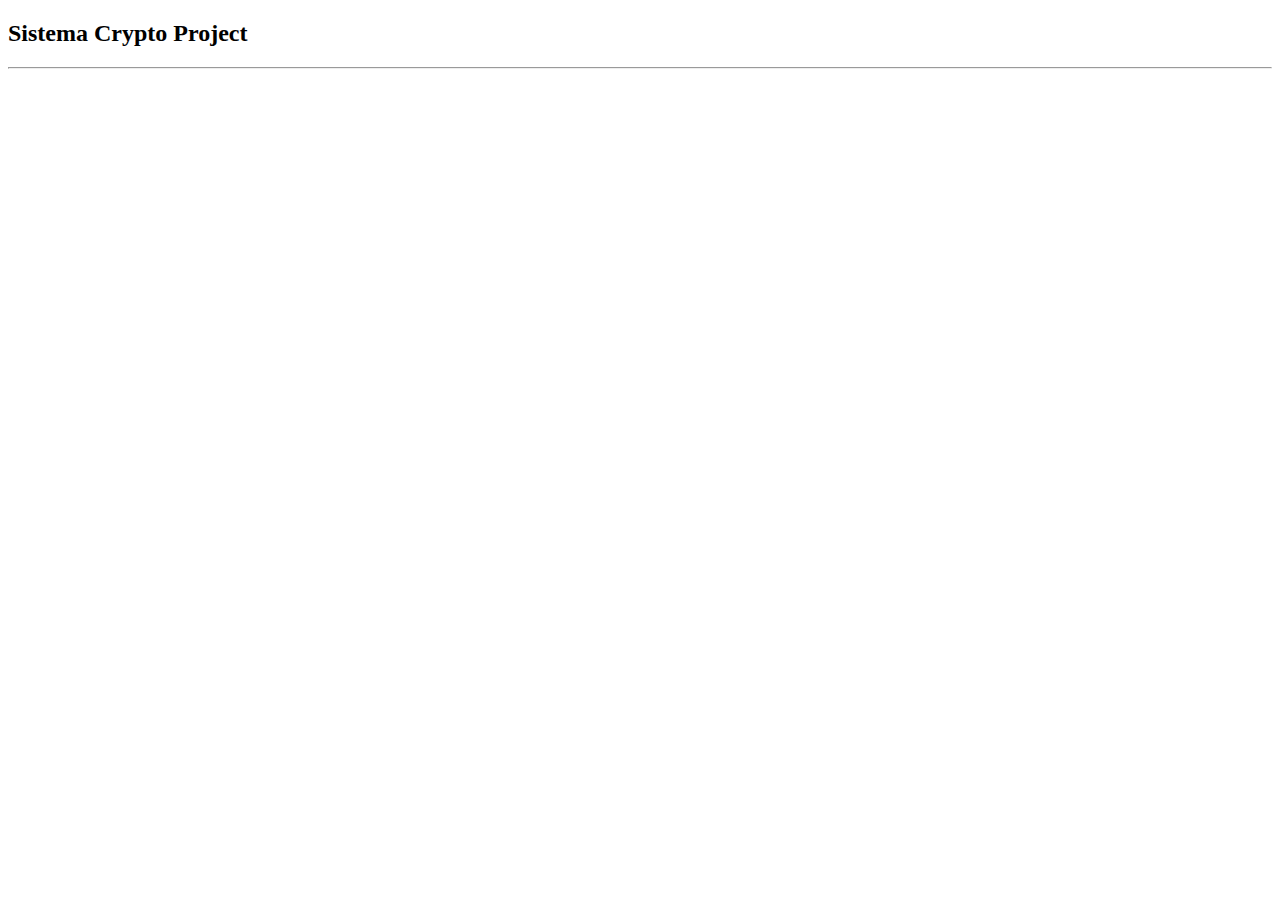
<file: src/main/resources/templates/index.html>
<!doctype html>
<html lang="en" xmlns:th="http://www.thymeleaf.org"	xmlns:sec="https://www.thymeleaf.org/thymeleaf-extras-springsecurity5">
<div th:replace="head :: head"></div>
<body> 
  <div th:replace="menu :: menu"></div>
  <!-- 
    CONTEUDO DA PAGINA 
  -->
  <main class="container">
    <div class="bg-light p-5 rounded">
      <h2>Sistema Crypto Project</h2>
	
	<hr>
      
    </div>
  </main>
  <script type="text/javascript" th:src="@{/js/bootstrap.bundle.min.js}"></script>
</body>
</html>
</file>
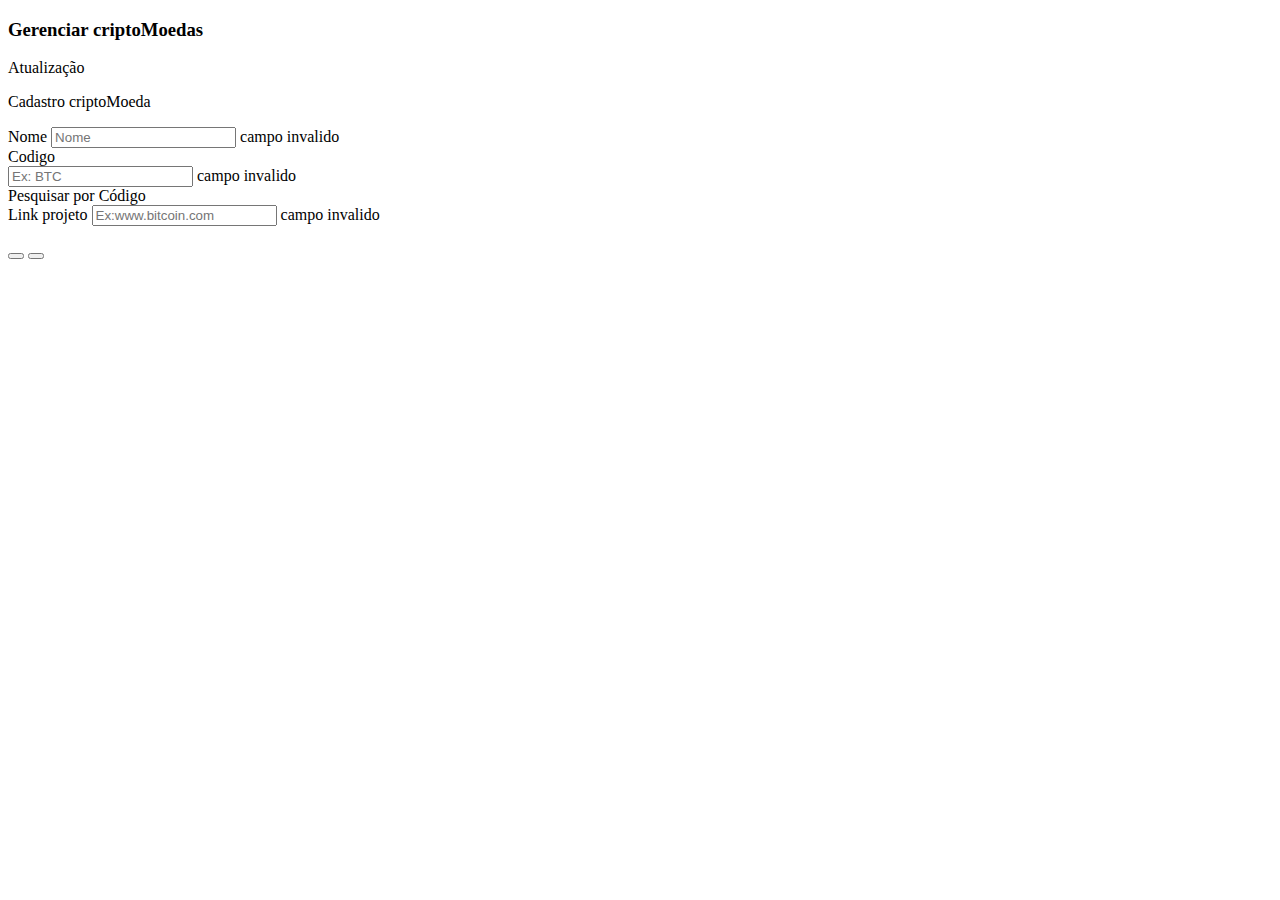
<file: src/main/resources/templates/criptoMoeda/manterCriptoMoeda.html>
<!doctype html>
<html lang="en" xmlns:th="http://www.thymeleaf.org">

<head th:replace="head :: head"></head>

<body>
  <!-- 
    BARRA DE NAVEGACAO 
  -->
  <div th:replace="menu :: menu"></div>
  <!-- 
    CONTEUDO DA PAGINA 
  -->
  <main class="container">
    <div class="bg-light p-5 rounded">
      <h3>Gerenciar criptoMoedas</h3>      
            <div th:switch="${criptoMoeda.id>0}">
      	<p th:case="${true}">Atualização</p>
      	<p th:case="*">Cadastro criptoMoeda</p>
      </div>
      
       <form th:object="${criptoMoeda}" action="/criptoMoedas/save" method="POST">
		<input type="hidden" th:field="${criptoMoeda.id}" th:if="${criptoMoeda.id}">
		
        <div class="mb-3">
          <label class="form-label" for="nome">Nome</label> 
         <input type="text" th:field="*{nome}" class="form-control" placeholder="Nome" th:errorclass="inputError" autocomplete="off">
         <span class="error" th:if="${#fields.hasErrors('nome')}" th:errors="*{nome}">campo invalido</span>
        </div>
        
        <label class="form-label" for="codigo">Codigo</label> 
        <div class="mb-3 flex">
         <input type="text" th:field="*{codigo}" class="form-control width-60" placeholder="Ex: BTC" th:errorclass="inputError" autocomplete="off">
         <span class="error" th:if="${#fields.hasErrors('codigo')}" th:errors="*{codigo}">campo invalido</span>       
	         <div th:switch="${criptoMoeda.id > 0}" class="buttonapi">
		         <a  th:case="${true}" class="btn btn-secondary margin-left" role="button" 
		         th:href="@{/criptoMoedas/coingecko/{id}(id=${criptoMoeda.id})}">Pesquisar por Código</a>
	        <!-- <button th:case="${true}" type="search" class="btn btn-secondary" 
	         	th:formaction="@{/criptoMoedas/coingecko/{id}(id=${criptoMoeda.id})}">Pesquisar por Codigo </button> -->
	        </div>
        </div>
      	<div th:switch="${criptoMoeda.coingecko?.id != null}">
	      	<div th:case="${true}">
		        <div  class="content-coin">
		        <div th:text="'Coin name = ' + ${criptoMoeda.coingecko?.asset_platform_id}?:'unknow' "></div>
		        <div th:text="'Name = '+ ${criptoMoeda.coingecko?.name}?:'unknow' "></div>
		        <div th:text="'Coin ID = ' + ${criptoMoeda.coingecko?.id}?:'unknow' "></div>
		        <!-- <div th:text="'Price(USD) = $' + ${criptoMoeda.priceString}?:'unknow' "></div> -->
		         <div th:text="'Price(USD) 3 = $' + ${criptoMoeda.price?.usd}?:'unknow' "></div>
		        <div th:text="'Total_Volume = ' +${criptoMoeda.coingecko?.market_data?.total_volume?.usd}?:'unknow' "></div>  
		 		<div th:text="'High_24h(USD) = $' +${criptoMoeda.coingecko?.market_data?.high_24h?.usd}?:'unknow' "></div> 
		 		<div th:text="'Low_24h(USD) = $' +${criptoMoeda.coingecko?.market_data?.low_24h?.usd}?:'unknow' "></div> 
		 		<div th:text="'price_change_24h = ' +${criptoMoeda.coingecko?.market_data?.price_change_24h}?:'unknow' "></div> 
				<div th:text="'price_change_percentage_24h = ' +${criptoMoeda.coingecko?.market_data?.price_change_percentage_24h}?:'unknow' "></div>        
		        <div th:text="'price_change_percentage_7d = ' +${criptoMoeda.coingecko?.market_data?.price_change_percentage_7d}?:'unknow' "></div>  
		        <div th:text="'price_change_percentage_14d = ' +${criptoMoeda.coingecko?.market_data?.price_change_percentage_14d}?:'unknow' "></div>
		        <div th:text="'price_change_percentage_30d = ' +${criptoMoeda.coingecko?.market_data?.price_change_percentage_30d}?:'unknow' "></div>
		        <div th:text="'price_change_percentage_60d = ' +${criptoMoeda.coingecko?.market_data?.price_change_percentage_60d}?:'unknow' "></div>
		        <div th:text="'price_change_percentage_200d = ' +${criptoMoeda.coingecko?.market_data?.price_change_percentage_200d}?:'unknow' "></div>
				<div th:text="'price_change_percentage_1y = ' +${criptoMoeda.coingecko?.market_data?.price_change_percentage_1y}?:'unknow' "></div>
				<div th:text="'market_cap_change_24h = ' +${criptoMoeda.coingecko?.market_data?.market_cap_change_24h}?:'unknow' "></div>
				<div th:text="'market_cap_change_24h = ' +${criptoMoeda.coingecko?.market_data?.market_cap_change_percentage_24h}?:'unknow' "></div>
		    </div>
      	</div>
		 
        <div class="mb-3">
          <label class="form-label" for="url_projeto">Link projeto</label> 
         <input type="text" th:field="*{url_projeto}" class="form-control" placeholder="Ex:www.bitcoin.com" th:errorclass="inputError" autocomplete="off">
         <span class="error" th:if="${#fields.hasErrors('url_projeto')}" th:errors="*{url_projeto}">campo invalido</span>
        </div>
 
        <div class="mb-3">
          <p th:switch="${criptoMoeda.id>0}">
            <button type="submit" th:case="${true}" class="btn btn-danger" th:text="Atualizar"></button>
            <button type="submit" th:case="*" class="btn btn-primary" th:text="criar"></button>
          </p>
        </div>
        

      </form>
      
    </div>
  </main>
  <script type="text/javascript" th:src="@{/js/bootstrap.bundle.min.js}"></script>
</body>
</html>
</file>
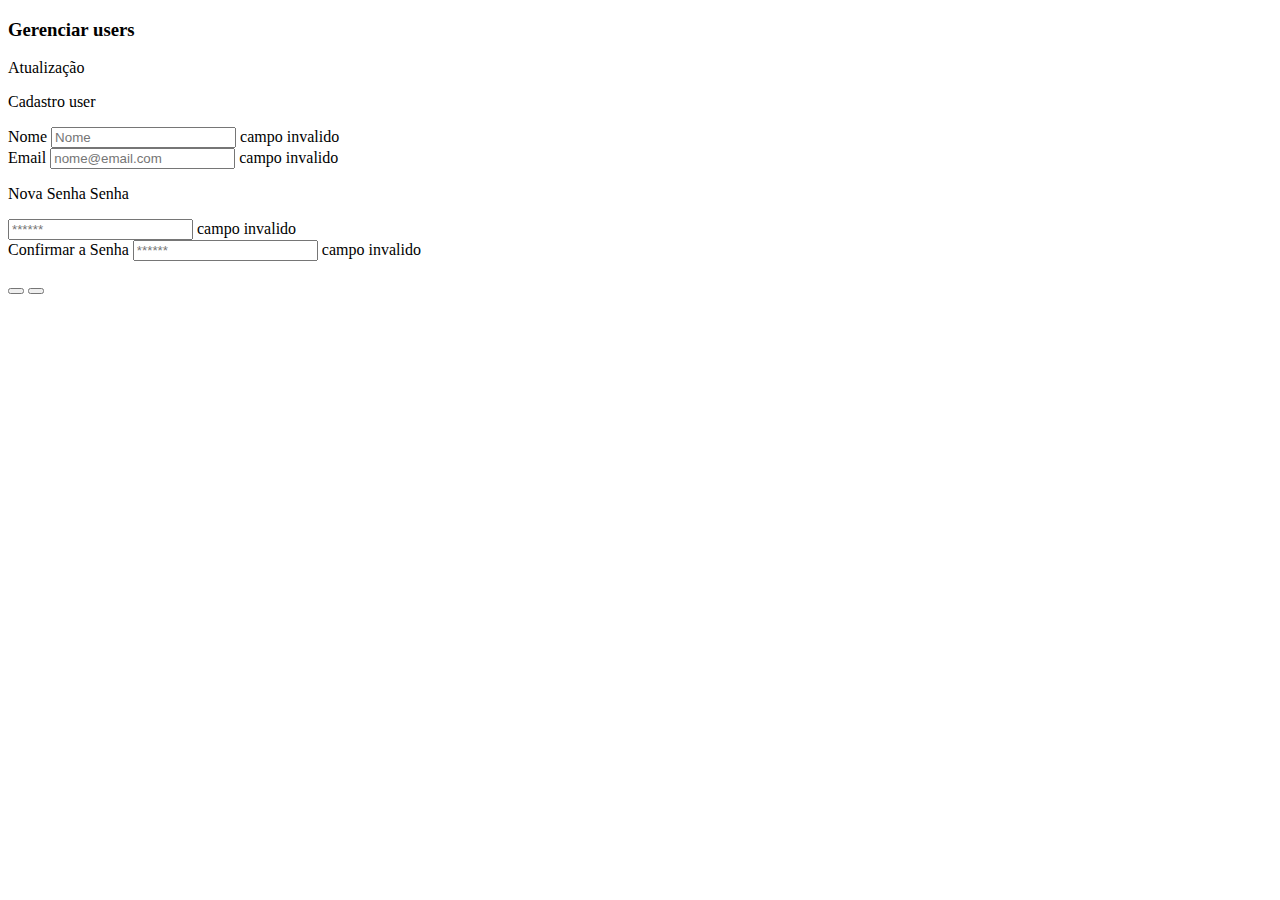
<file: src/main/resources/templates/user/manterUser.html>
<!doctype html>
<html lang="en" xmlns:th="http://www.thymeleaf.org">

<head th:replace="head :: head"></head>

<body>
  <!-- 
    BARRA DE NAVEGACAO 
  -->
  <div th:replace="menu :: menu"></div>
  <!-- 
    CONTEUDO DA PAGINA 
  -->
  <main class="container">
    <div class="bg-light p-5 rounded">
      <h3>Gerenciar users</h3>      
            <div th:switch="${user.id>0}">
      	<p th:case="${true}">Atualização</p>
      	<p th:case="*">Cadastro user</p>
      </div>
      
       <form th:object="${user}" action="/users/save" method="POST">
		<input type="hidden" th:field="${user.id}" th:if="${user.id}">
		
        <div class="mb-3">
          <label class="form-label" for="nome">Nome</label> 
         <input type="text" th:field="*{nome}" class="form-control" placeholder="Nome" th:errorclass="inputError" autocomplete="off">
         <span class="error" th:if="${#fields.hasErrors('nome')}" th:errors="*{nome}">campo invalido</span>
        </div>
        <div class="mb-3">
          <label class="form-label" for="email">Email</label> 
         <input type="text" th:field="*{email}" class="form-control" placeholder="nome@email.com" th:errorclass="inputError" autocomplete="off">
         <span class="error" th:if="${#fields.hasErrors('email')}" th:errors="*{email}">campo invalido</span>
        </div>
        <div class="mb-3">
        	<p th:switch="${user.id>0}">
        		<label th:case="${true}" class="form-label" for="password">Nova Senha</label> 
          		<label th:case="*" class="form-label" for="password">Senha</label> 
          </p>
         <input type="password" th:field="*{password}" class="form-control" placeholder="******" th:errorclass="inputError" autocomplete="off">
         <span class="error" th:if="${#fields.hasErrors('password')}" th:errors="*{password}">campo invalido</span>
        </div>
          <div class="mb-3">
          <label class="form-label" for="confirmPassword">Confirmar a Senha</label> 
         <input type="password" th:field="*{confirmPassword}" class="form-control" placeholder="******" th:errorclass="inputError" autocomplete="off">
         <span class="error" th:if="${#fields.hasErrors('confirmPassword')}" th:errors="*{confirmPassword}">campo invalido</span>
        </div>
            
        
        <div class="mb-3">
          <p th:switch="${user.id>0}">
            <button type="submit" th:case="${true}" class="btn btn-danger" th:text="Atualizar"></button>
            <button type="submit" th:case="*" class="btn btn-primary" th:text="criar"></button>
          </p>
        </div>
        
      </form>
      
    </div>
  </main>
  <script type="text/javascript" th:src="@{/js/bootstrap.bundle.min.js}"></script>
</body>
</html>
</file>
